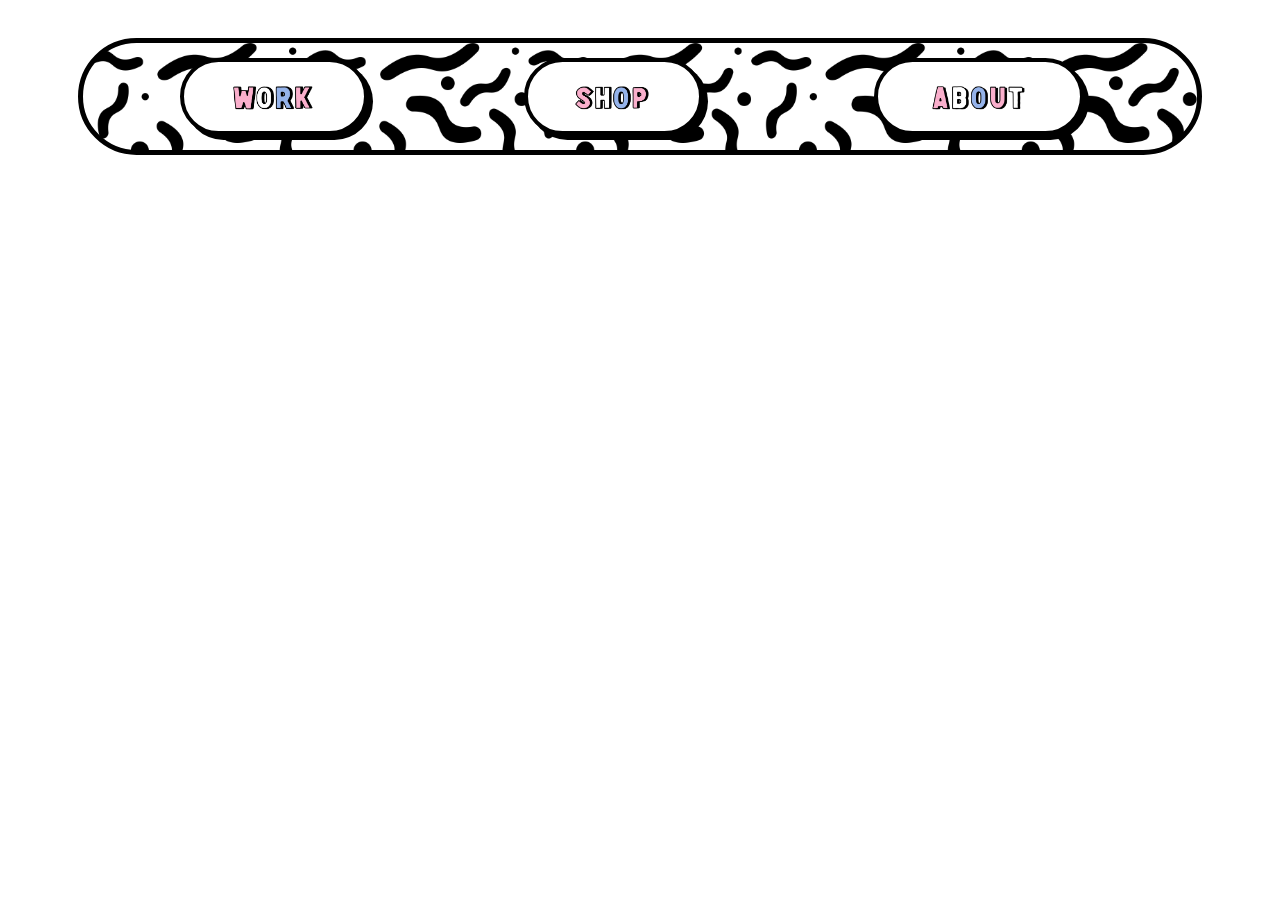
<file: about.html>
<!doctype html>
<html>
  <head>

    <title> Theresa Castellucci </title>
    <meta name="viewport" content="width=device-width, initial-scale=1.0">
    <link rel="stylesheet" href="about.css">
    <link rel="shortcut icon" type="image/png" href="art_work/favicon_two.png">
  </head>

    <body>
      <center>
<div class="biggest_box">

  <div class="bubble">

    <a href="work.html"><div class="work"><img src="design/work_text.png"></div></a>

    <a href="shop.html"><div class="about"><img src="design/shop.png"></div></a>

    <a href="about.html"><div class="work"><img src="design/about_text.png"></div></a>
    </div>

</center>
      </body>
</html>
</file>
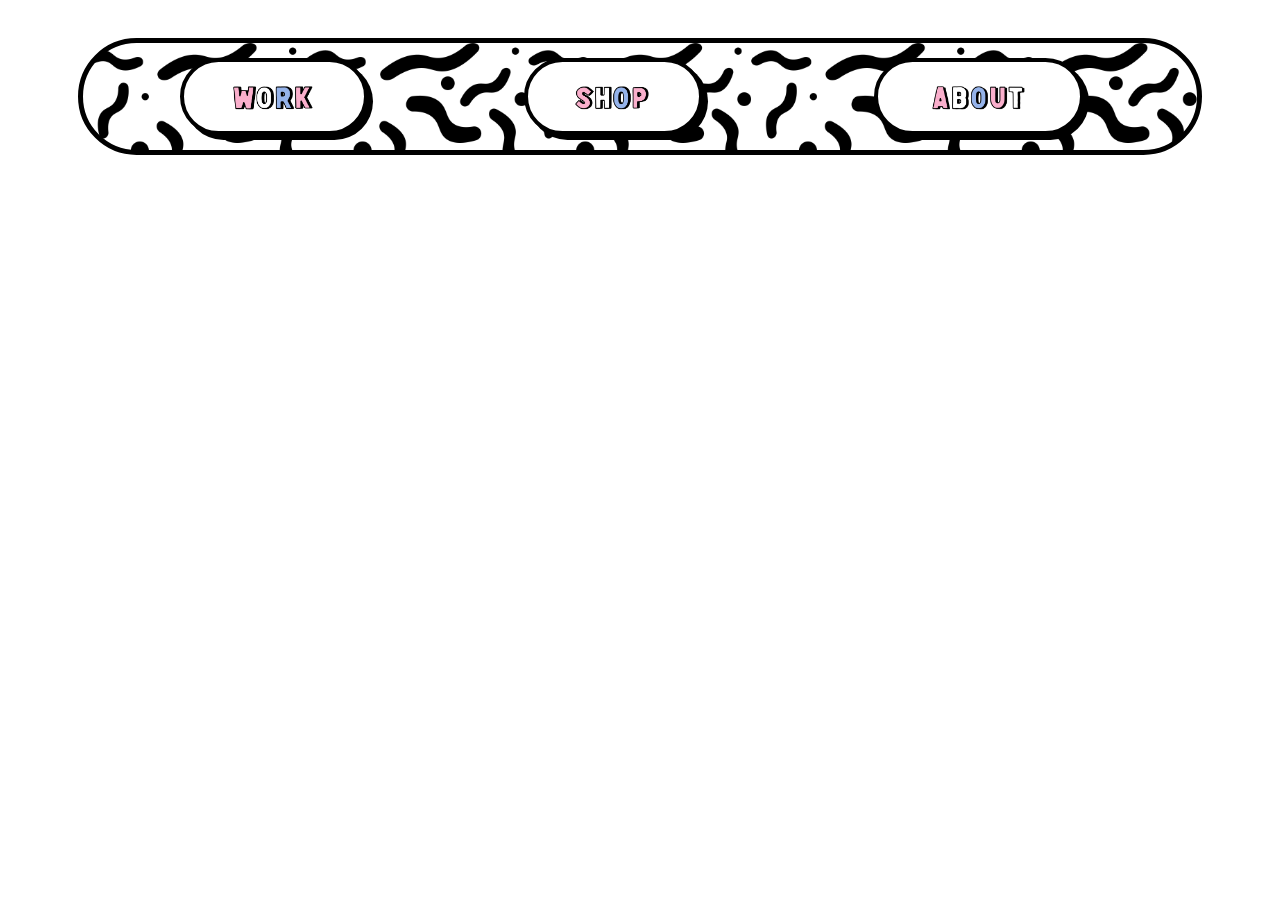
<file: work.html>
<!doctype html>
<html>
  <head>

    <title> Theresa Castellucci </title>
    <meta name="viewport" content="width=device-width, initial-scale=1.0">
    <link rel="stylesheet" href="work.css">
    <link rel="shortcut icon" type="image/png" href="art_work/favicon_two.png">
    </head>

    <body>
<div class="biggest_box">
<center>
  <div class="bubble">

    <a href="work.html"><div class="work_text"><img src="design/work_text.png"></div></a>

    <a href="shop.html"><div class="about"><img src="design/shop.png"></div></a>

    <a href="about.html"><div class="about"><img src="design/about_text.png"></div></a>


  </div>





  <button onclick="topFunction()" id="myBtn" title="Go to top"><img src="design/top.png"></button>
  <script>
var mybutton = document.getElementById("myBtn");

window.onscroll = function() {scrollFunction()};

function scrollFunction() {
  if (document.body.scrollTop > 20 || document.documentElement.scrollTop > 20) {
    mybutton.style.display = "block";
  } else {
    mybutton.style.display = "none";
  }
}


function topFunction() {
  document.body.scrollTop = 0;
  document.documentElement.scrollTop = 0;
}
</script>




</center>
    </body>
</html>
</file>
<file: about.css>
body{
  background-color: white;
  overflow:inherit;
}

h1{
  font-family:sans-serif;
  color:black;
  text-transform: uppercase;
  font-size: 50px;
}

h3{
  font-family: sans-serif;
  color:black;
  text-transform: uppercase;
  font-size: 30px;
}

.biggest_box{
  display: flex;
  width: auto;
  height: auto;
  justify-content: center;
  flex-direction: column;
  align-items: center;
  scroll-behavior: smooth;
  padding: 30px;
}

.biggest_box img{
  max-width: 60%;
}

.bubble{
  display:flex;
  width: 90%;
  height: auto;
  opacity: 100%;
  flex-direction:row;
  justify-content:center;
  align-items:center;
  position: relative;
  background-color: white;
  background-image: url('design/pattern_1.1.png');
  background-size: 20%;
  border-radius: 300px;
  padding: 15px;
  border-style: solid;
  border-color: black;
  border-width: thick;
  background-attachment: scroll;
}

.bubble:link{
  text-decoration: none;
  align-items: center;
}

.work{
  display:flex;
  width: 40%;
  height: auto;
  opacity: 100%;
  flex-direction:row;
  justify-content:center;
  align-items:center;
  border-style: solid;
  border-width: 4px;
  border-color: black;
  border-radius: 500px;
  padding: 20px;
  box-shadow: 5px 5px black;
  background-color: white;
}

.about{
  display:flex;
  width: 40%;
  height: auto;
  opacity: 100%;
  flex-direction:row;
  justify-content:space-around;
  align-items:center;
  border-style: solid;
  border-width: 4px;
  border-color: black;
  border-radius: 500px;
  padding: 20px;
  box-shadow: 5px 5px black;
  background-color: white;
}

.about:hover{
  cursor: pointer;
  transform: scale(1.1);
}

.work:hover{
  cursor: pointer;
  transform: scale(1.1);
}

.about img:hover{
  cursor: pointer;
  transform: scale(1.1);
}

.work_text img:hover{
  cursor: pointer;
  transform: scale(1.1);
}
</file>
<file: work.css>
body{
  background-color:white;
}

h1{
  font-family:sans-serif;
  color:black;
  text-transform: uppercase;
  font-size: 50px;
}

h3{
  font-family: sans-serif;
  color:black;
  text-transform: uppercase;
  font-size: 30px;
}

.biggest_box{
  display: flex;
  width: auto;
  height: auto;
  justify-content: center;
  flex-direction: column;
  align-items: center;
  scroll-behavior: smooth;
  padding: 30px;
}


.bubble img{
  max-width:60%;
}

.bubble{
  display:flex;
  width: 90%;
  height: auto;
  opacity: 100%;
  flex-direction:row;
  justify-content:center;
  align-items:center;
  position: relative;
  background-color: white;
  background-image: url('design/pattern_1.1.png');
  background-size: 20%;
  border-radius: 300px;
  padding: 15px;
  border-style: solid;
  border-color: black;
  border-width: thick;
  background-attachment: scroll;
}

.bubble:link{
  text-decoration: none;
  align-items: center;
}

.work_text{
  display:flex;
  width: 40%;
  height: auto;
  opacity: 100%;
  flex-direction:row;
  justify-content:center;
  align-items:center;
  border-style: solid;
  border-width: 4px;
  border-color: black;
  border-radius: 500px;
  padding: 20px;
  box-shadow: 5px 5px black;
  background-color: white;
}

.about{
  display:flex;
  width: 40%;
  height: auto;
  opacity: 100%;
  flex-direction:row;
  justify-content:space-around;
  align-items:center;
  border-style: solid;
  border-width: 4px;
  border-color: black;
  border-radius: 500px;
  padding: 20px;
  box-shadow: 5px 5px black;
  background-color: white;
}

.about:hover{
  cursor: pointer;
  transform: scale(1.1);
}

.work_text:hover{
  cursor: pointer;
  transform: scale(1.1);
}

.about img:hover{
  cursor: pointer;
  transform: scale(1.1);
}

.work_text img:hover{
  cursor: pointer;
  transform: scale(1.1);
}

.bubble img{
  max-width:60%;
}

#myBtn {
  display: none;
  width: 15%;
  position: fixed;
  bottom: 20px;
  right: 30px;
  z-index: 99;
  border-style: solid;
  border-color: black;
  border-width: thick;
  outline: none;
  background-color: white;
  color: white;
  cursor: pointer;
  padding: 15px;
  border-radius: 400px;
  box-shadow: 3px 3px black;
}

#myBtn img{
  max-width: 100%;
}

#myBtn:hover {
  transform: scale(1.1);
}



@media only screen and (max-width:1000px) {

  .biggest_box{
      display: flex;
      width: auto;
      height: auto;
      justify-content: center;
      flex-direction: column;
      align-items: center;
      position: absolute;
    }

  .modal-content {
    width: 100%;
  }

}
</file>
